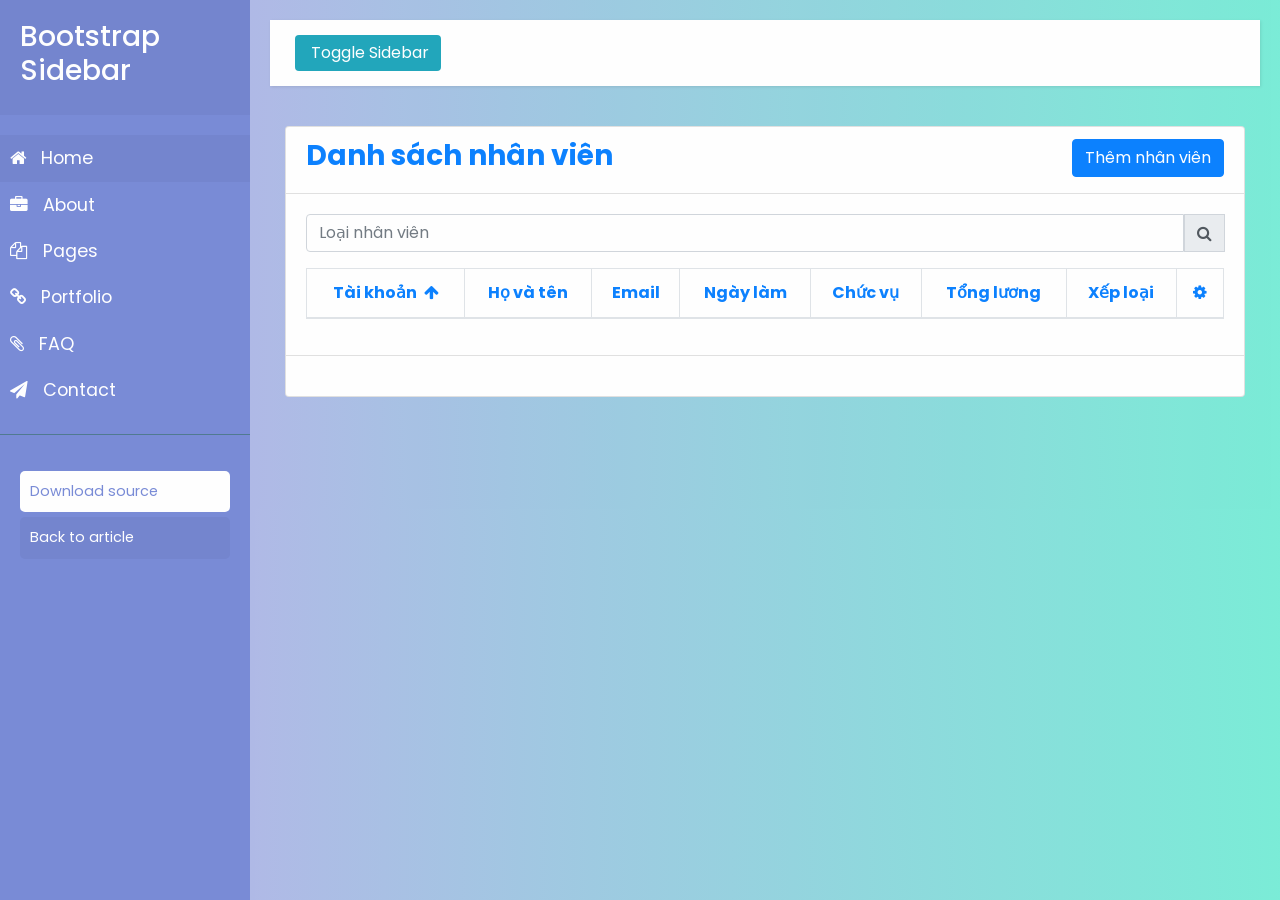
<file: baitapjs_buoi9-master/index.html>
<!DOCTYPE html>
<html lang="en">

<head>
	<meta charset="UTF-8">
	<meta name="viewport" content="width=device-width, initial-scale=1.0">
	<title>Quản lý nhân viên</title>

	<!-- Font Awesome -->
	<link rel="stylesheet" href="https://cdnjs.cloudflare.com/ajax/libs/font-awesome/4.7.0/css/font-awesome.min.css">

	<!-- Bootstrap 4 -->
	<link rel="stylesheet" href="./assets/css/bootstrap.min.css">

	<!-- JQuery UI -->
	<link rel="stylesheet" href="./assets/css/jquery-ui.min.css">

	<!-- Animate -->
	<link rel="stylesheet" href="./assets/css/animate.css">

	<!-- My CSS -->
	<link rel="stylesheet" href="./assets/css/modal.css">

	<link rel="stylesheet" href="./assets/css/style4.css">

	<link rel="stylesheet" type="text/css" href="./assets/css/main.css">
	<link rel="stylesheet" href="./assets/css/index.css">
</head>

<body>

	<div class="wrapper">
		<!-- Sidebar Holder -->
		<nav id="sidebar">
			<div class="sidebar-header">
				<h3>Bootstrap Sidebar</h3>
				<strong>BS</strong>
			</div>

			<ul class="list-unstyled components">
				<li class="active">
					<a href="#homeSubmenu">
						<i class="fa fa-home"></i>
						Home
					</a>
				</li>
				<li>
					<a href="#">
						<i class="fa fa-briefcase"></i>
						About
					</a>
					<a href="#pageSubmenu">
						<i class="fa fa-files-o"></i>
						Pages
					</a>
				</li>
				<li>
					<a href="#">
						<i class="fa fa-link"></i>
						Portfolio
					</a>
				</li>
				<li>
					<a href="#">
						<i class="fa fa-paperclip"></i>
						FAQ
					</a>
				</li>
				<li>
					<a href="#">
						<i class="fa fa-paper-plane"></i>
						Contact
					</a>
				</li>
			</ul>

			<ul class="list-unstyled CTAs">
				<li><a href="https://bootstrapious.com/tutorial/files/sidebar.zip" class="download">Download source</a>
				</li>
				<li><a href="https://bootstrapious.com/p/bootstrap-sidebar" class="article">Back to article</a></li>
			</ul>
		</nav>

		<!-- Page Content Holder -->
		<div id="content">
			<nav class="navbar navbar-default">
				<div class="container-fluid">

					<div class="navbar-header">
						<button type="button" id="sidebarCollapse" class="btn btn-info navbar-btn">
							<i class="glyphicon glyphicon-align-left"></i>
							<span>Toggle Sidebar</span>
						</button>
					</div>

					<div class="collapse navbar-collapse" id="bs-example-navbar-collapse-1">
						<ul class="nav navbar-nav navbar-right">
							<li><a href="#">Page</a></li>
							<li><a href="#">Page</a></li>
							<li><a href="#">Page</a></li>
							<li><a href="#">Page</a></li>
						</ul>
					</div>
				</div>
			</nav>


			<div class="container">
				<div class="card text-center">
					<!-- Header -->
					<div class="card-header myCardHeader">
						<div class="row">
							<div class="col-md-6">
								<h3 class="text-left text-primary font-weight-bold">Danh sách nhân viên</h3>
							</div>
							<div class="col-md-6 text-right">
								<button class="btn btn-primary" id="btnThem" data-toggle="modal"
									data-target="#myModal">Thêm nhân viên</button>
							</div>
						</div>
					</div>

					<!-- Body -->
					<div class="card-body">
						<div class="row mb-3">
							<div class="col">
								<div class="input-group">
									<input type="text" class="form-control" placeholder="Loại nhân viên"
										id="searchName">
									<div class="input-group-prepend">
										<span class="input-group-text" id="btnTimNV"><i class="fa fa-search"></i></span>
									</div>
								</div>
							</div>
						</div> 
						<table class="table table-bordered table-hover myTable">
							<thead class="text-primary">
								<tr>
									<th class="nowrap">
										<span class="mr-1">Tài khoản</span>
										<i class="fa fa-arrow-up" id="SapXepTang"></i>
										<i class="fa fa-arrow-down" id="SapXepGiam"></i>
									</th>
									<th>Họ và tên</th>
									<th>Email</th>
									<th>Ngày làm</th>
									<th>Chức vụ</th>
									<th>Tổng lương</th>
									<th>Xếp loại</th>
									<th><em class="fa fa-cog"></em></th>
								</tr>
							</thead>
							<tbody id="tableDanhSach">

							</tbody>
						</table>
					</div>

					<!-- Footer -->
					<div class="card-footer myCardFooter">
						<nav>
							<ul class="pagination justify-content-center" id="ulPhanTrang">

							</ul>
						</nav>
					</div>
				</div>
			</div>

		</div>
	</div>


	<!-- The Modal -->
	<div class="modal fade" id="myModal">
		<div class="modal-dialog">
			<div class="modal-content">

				<header class="head-form mb-0">
					<h2 id="header-title">Log In</h2>
				</header>

				<!-- Modal Header -->
				<!-- 	<div class="modal-header">
					<h4 class="modal-title" id="modal-title">Modal Heading</h4>
					<button type="button" class="close" data-dismiss="modal">&times;</button>
				</div> -->

				<!-- Modal body -->
				<div class="modal-body">

					<form role="form" id="myForm">

						<div class="form-group">
							<div class="input-group">
								<div class="input-group-prepend">
									<span class="input-group-text"><i class="fa fa-user"></i></span>
								</div>
								<input type="text" name="tk" id="tknv" class="form-control input-sm"
									placeholder="Tài khoản">
							</div>
							<div class="text text-danger" id="error-required-tknv"></div>
							<div class="text text-danger" id="error-tknv"></div>
							<span class="sp-thongbao" id="tbTKNV"></span>
						</div>

						<div class="form-group">
							<div class="input-group">
								<div class="input-group-prepend">
									<span class="input-group-text"><i class="fa fa-address-book"></i></span>
								</div>
								<input type="name" name="name" id="name" class="form-control input-sm"
									placeholder="Họ và tên">
							</div>
							<div class="text text-danger" id="error-required-name"></div>
							<div class="text text-danger fs-5" id="error-AllLetter-name"></div>
							<span class="sp-thongbao" id="tbTen"></span>
						</div>

						<div class="form-group">
							<div class="input-group">
								<div class="input-group-prepend">
									<span class="input-group-text"><i class="fa fa-envelope"></i></span>
								</div>
								<input type="email" name="email" id="email" class="form-control input-sm"
									placeholder="Email">
									
							</div>
							<div class="text text-danger" id="error-required-email"></div>
							<div class="text text-danger" id="error-email"></div>
							<span class="sp-thongbao" id="tbEmail"></span>
						</div>

						<div class="form-group">
							<div class="input-group">
								<div class="input-group-prepend">
									<span class="input-group-text"><i class="fa fa-key"></i></span>
								</div>
								<input type="password" name="password" id="password" class="form-control input-sm"
									placeholder="Mật khẩu">
									
							</div>
							<div class="text text-danger" id="error-required-password"></div>
									<div class="text text-danger" id="error-password"></div>
							<span class="sp-thongbao" id="tbMatKhau"></span>
						</div>

						<div class="form-group">
							<div class="input-group">
								<div class="input-group-prepend">
									<span class="input-group-text"><i class="fa fa-calendar"></i></span>
								</div>
								<input type="text" name="ngaylam" id="datepicker" class="form-control"
									placeholder="Ngày làm">
									
							</div>
							<div class="text text-danger" id="error-required-datepicker"></div>
							<span class="sp-thongbao" id="tbNgay"></span>
						</div>

						<div class="form-group">
							<div class="input-group">
								<div class="input-group-prepend">
									<span class="input-group-text"><i class="fa fa-money" aria-hidden="true"></i></span>
								</div>
								<input type="number" name="luongCB" id="luongCB" class="form-control input-sm"
									placeholder="Lương cơ bản">
									
							</div>
							<span class="text text-danger" id="error-required-luongCB"></span>
							<span class="text text-danger" id="error-luongCB"></span>
							<span class="sp-thongbao" id="tbLuongCB"></span>
						</div>
						<div class="form-group">
							<div class="input-group">
								<div class="input-group-prepend">
									<span class="input-group-text"><i class="fa fa-briefcase"></i></span>
								</div>
								<select class="form-control" id="chucVu">
									<option value="0">Chọn chức vụ</option>
									<option value="3">Sếp</option>
									<option value="2">Trưởng phòng</option>
									<option value="1">Nhân viên</option>
								</select>
								
							</div>
							<div class="text text-danger" id="error-chucVu"></div>
							<span class="sp-thongbao" id="tbChucVu"></span>
						</div>
						<div class="form-group">
							<div class="input-group">
								<div class="input-group-prepend">
									<span class="input-group-text"><i class="fa fa-clock-o"
											aria-hidden="true"></i></span>
								</div>
								<input type="number" name="gioLam" id="gioLam" class="form-control input-sm"
									placeholder="Giờ làm">
									<br>
									
							</div>
							<div class="text text-danger" id="error-required-gioLam"></div>
							<div class="text text-danger" id="error-gioLam"></div>
							<span class="sp-thongbao" id="tbGiolam"></span>
						</div>

					</form>
				</div>

				<!-- Modal footer -->
				<div class="modal-footer" id="modal-footer">
					<button id="btnThemNV" type="button" class="btn btn-success">Thêm người dùng</button>
					<button id="btnCapNhat" type="button" class="btn btn-success">Cập nhật</button>
					<button id="btnDong" type="button" class="btn btn-danger" data-dismiss="modal">Đóng</button>
				</div>

			</div>
		</div>
	</div>

	<!-- Bootstrap -->
	<script src="./controller/js/jquery.min.js"></script>
	<script type="text/javascript" src="./controller/js/jquery.easing.min.js"></script>
	<script type="text/javascript" src="./controller/js/popper.min.js"></script>
	<script type="text/javascript" src="./controller/js/bootstrap.min.js"></script>

	<!-- Date Picker -->
	<!-- <script src="js/jquery-ui.min.js"></script> -->
	<script src="./controller/js/jquery-ui.js"></script>
	<script src="./controller/js/datepicker.js"></script>
	<!-- Wow -->
	<!-- <script src="js/wow.min.js"></script>	
	<script>
		new WOW().init();
	</script>  -->

	<!-- <script src="js/modal.js"></script> -->


	<script type="text/javascript">
		$(document).ready(function () {
			$('#sidebarCollapse').on('click', function () {
				$('#sidebar').toggleClass('active');
			});
		});
	</script>
	<!-- validation -->
	<script src="./models/Validation.js"></script>
	<!-- js prototype -->
	<script src="./models/NhanVien.js"></script>
	<!-- js method -->
	<script src="./util/method.js"></script>
	<!-- js main -->
	<script src="./controller/index.js"></script>
</body>

</html>
</file>
<file: baitapjs_buoi9-master/assets/css/modal.css>
/* Fonts Form Google Font ::- https://fonts.google.com/  -:: */
@import url('https://fonts.googleapis.com/css?family=Abel|Abril+Fatface|Alegreya|Arima+Madurai|Dancing+Script|Dosis|Merriweather|Oleo+Script|Overlock|PT+Serif|Pacifico|Playball|Playfair+Display|Share|Unica+One|Vibur');
/* End Fonts */
/* Start Global rules */
* {
    padding: 0;
    margin: 0;
    box-sizing: border-box;
}
/* End Global rules */

/* Start body rules */
body {
    background-image: linear-gradient(-225deg, #E3FDF5 0%, #FFE6FA 100%);
background-image: linear-gradient(to top, #a8edea 0%, #fed6e3 100%);
background-attachment: fixed;
  background-repeat: no-repeat;

    font-family: 'Vibur', cursive;
/*   the main font */
    font-family: 'Abel', sans-serif;
opacity: .95;
/* background-image: linear-gradient(to top, #d9afd9 0%, #97d9e1 100%); */
}



/* |||||||||||||||||||||||||||||||||||||||||||||*/
/* //////////////////////////////////////////// */




/* End body rules */

/* Start form  attributes */
form {
    width: 450px;
    /*min-height: 500px;*/
    height: auto;
    border-radius: 5px;
    margin: 2% auto;
    box-shadow: 0 9px 50px hsla(20, 67%, 75%, 0.31);
    padding: 2%;
    background-image: linear-gradient(-225deg, #E3FDF5 50%, #FFE6FA 50%);
}
/* form Container */
form .con {
    display: -webkit-flex;
    display: flex;
  
    -webkit-justify-content: space-around;
    justify-content: space-around;
  
    -webkit-flex-wrap: wrap;
    flex-wrap: wrap;
  
      margin: 0 auto;
}

/* the header form form */
header {
    margin: 2% auto 10% auto;
    text-align: center;
}
/* Login title form form */
header h2 {
    font-size: 250%;
    font-family: 'Playfair Display', serif;
    color: #3e403f;
}
/*  A welcome message or an explanation of the login form */
header p {letter-spacing: 0.05em;}



/* //////////////////////////////////////////// */
/* //////////////////////////////////////////// */


.input-item {
    background: #fff;
    color: #333;
    padding: 14.5px 0px 15px 9px;
    border-radius: 5px 0px 0px 5px;
}



/* Show/hide password Font Icon */
#eye {
    background: #fff;
    color: #333;
  
    margin: 5.9px 0 0 0;
    margin-left: -20px;
    padding: 15px 9px 19px 0px;
    border-radius: 0px 5px 5px 0px;
  
    float: right;
    position: relative;
    right: 1%;
    top: -.2%;
    z-index: 5;
    
    cursor: pointer;
}
/* inputs form  */
input[class="form-input"]{
    width: 240px;
    height: 50px;
  
    margin-top: 2%;
    padding: 15px;
    
    font-size: 16px;
    font-family: 'Abel', sans-serif;
    color: #5E6472;
  
    outline: none;
    border: none;
  
    border-radius: 0px 5px 5px 0px;
    transition: 0.2s linear;
    
}
input[id="txt-input"] {width: 250px;}
/* focus  */
input:focus {
    transform: translateX(-2px);
    border-radius: 5px;
}

/* //////////////////////////////////////////// */
/* //////////////////////////////////////////// */

/* input[type="text"] {min-width: 250px;} */
/* buttons  */

/* Submits */
.submits {
    width: 48%;
    display: inline-block;
    float: left;
    margin-left: 2%;
}

/*       Forgot Password button FAF3DD  */
.frgt-pass {background: transparent;}

/*     Sign Up button  */
.sign-up {background: #B8F2E6;}


/* buttons hover */
button:hover {
    transform: translatey(3px);
    box-shadow: none;
}

/* buttons hover Animation */
button:hover {
    animation: ani9 0.4s ease-in-out infinite alternate;
}
@keyframes ani9 {
    0% {
        transform: translateY(3px);
    }
    100% {
        transform: translateY(5px);
    }
}
</file>
<file: baitapjs_buoi9-master/assets/css/style4.css>
/*
    DEMO STYLE
*/
@import "https://fonts.googleapis.com/css?family=Poppins:300,400,500,600,700";


body {
    font-family: 'Poppins', sans-serif;
    background: #fafafa;
}

p {
    font-family: 'Poppins', sans-serif;
    font-size: 1.1em;
    font-weight: 300;
    line-height: 1.7em; 
    color: #999;
}

a, a:hover, a:focus {
    color: inherit;
    text-decoration: none;
    transition: all 0.3s;
}

.navbar {
    padding: 15px 10px;
    background: #fff;
    border: none;
    border-radius: 0;
    margin-bottom: 40px;
    box-shadow: 1px 1px 3px rgba(0, 0, 0, 0.1);
}

.navbar-btn {
    box-shadow: none;
    outline: none !important;
    border: none;
}

.line {
    width: 100%;
    height: 1px;
    border-bottom: 1px dashed #ddd;
    margin: 40px 0;
}

i, span {
    display: inline-block;
}

/* ---------------------------------------------------
    SIDEBAR STYLE
----------------------------------------------------- */
.wrapper {
    display: flex;
    align-items: stretch;
}

#sidebar {
    min-width: 250px;
    max-width: 250px;
    background: #7386D5;
    color: #fff;
    transition: all 0.3s;
}

#sidebar.active {
    min-width: 80px;
    max-width: 80px;
    text-align: center;
}

#sidebar.active .sidebar-header h3, #sidebar.active .CTAs {
    display: none;
}

#sidebar.active .sidebar-header strong {
    display: block;
}

#sidebar ul li a {
    text-align: left;
}

#sidebar.active ul li a {
    padding: 20px 10px;
    text-align: center;
    font-size: 0.85em;
}

#sidebar.active ul li a i {
    margin-right:  0;
    display: block;
    font-size: 1.8em;
    margin-bottom: 5px;
}

#sidebar.active ul ul a {
    padding: 10px !important;
}

#sidebar.active a[aria-expanded="false"]::before, #sidebar.active a[aria-expanded="true"]::before {
    top: auto;
    bottom: 5px;
    right: 50%;
    -webkit-transform: translateX(50%);
    -ms-transform: translateX(50%);
    transform: translateX(50%);
}

#sidebar .sidebar-header {
    padding: 20px;
    background: #6d7fcc;
}

#sidebar .sidebar-header strong {
    display: none;
    font-size: 1.8em;
}

#sidebar ul.components {
    padding: 20px 0;
    border-bottom: 1px solid #47748b;
}

#sidebar ul li a {
    padding: 10px;
    font-size: 1.1em;
    display: block;
}
#sidebar ul li a:hover {
    color: #7386D5;
    background: #fff;
}
#sidebar ul li a i {
    margin-right: 10px;
}

#sidebar ul li.active > a, a[aria-expanded="true"] {
    color: #fff;
    background: #6d7fcc;
}


a[data-toggle="collapse"] {
    position: relative;
}

a[aria-expanded="false"]::before, a[aria-expanded="true"]::before {
    content: '\e259';
    display: block;
    position: absolute;
    right: 20px;
    font-family: 'Glyphicons Halflings';
    font-size: 0.6em;
}
a[aria-expanded="true"]::before {
    content: '\e260';
}


ul ul a {
    font-size: 0.9em !important;
    padding-left: 30px !important;
    background: #6d7fcc;
}

ul.CTAs {
    padding: 20px;
}

ul.CTAs a {
    text-align: center;
    font-size: 0.9em !important;
    display: block;
    border-radius: 5px;
    margin-bottom: 5px;
}

a.download {
    background: #fff;
    color: #7386D5;
}

a.article, a.article:hover {
    background: #6d7fcc !important;
    color: #fff !important;
}



/* ---------------------------------------------------
    CONTENT STYLE
----------------------------------------------------- */
#content {
    padding: 20px;
    min-height: 100vh;
    transition: all 0.3s;
}


/* ---------------------------------------------------
    MEDIAQUERIES
----------------------------------------------------- */
@media (max-width: 768px) {
    #sidebar {
        min-width: 80px;
        max-width: 80px;
        text-align: center;
        margin-left: -80px !important ;
    }
    a[aria-expanded="false"]::before, a[aria-expanded="true"]::before {
        top: auto;
        bottom: 5px;
        right: 50%;
        -webkit-transform: translateX(50%);
        -ms-transform: translateX(50%);
        transform: translateX(50%);
    }
    #sidebar.active {
        margin-left: 0 !important;
    }

    #sidebar .sidebar-header h3, #sidebar .CTAs {
        display: none;
    }

    #sidebar .sidebar-header strong {
        display: block;
    }

    #sidebar ul li a {
        padding: 20px 10px;
    }

    #sidebar ul li a span {
        font-size: 0.85em;
    }
    #sidebar ul li a i {
        margin-right:  0;
        display: block;
    }

    #sidebar ul ul a {
        padding: 10px !important;
    }

    #sidebar ul li a i {
        font-size: 1.3em;
    }
    #sidebar {
        margin-left: 0;
    }
    #sidebarCollapse span {
        display: none;
    }
}
</file>
<file: baitapjs_buoi9-master/assets/css/main.css>
.sp-thongbao {
  color: red;
  margin-left: 2px; 
  display: none;
}

#SapXepGiam{
	display: none;
}
 
#content{
	width: 100%;
	background: #74ebd5;  /* fallback for old browsers */
    background: -webkit-linear-gradient(to right, #ACB6E5, #74ebd5);  /* Chrome 10-25, Safari 5.1-6 */
    background: linear-gradient(to right, #ACB6E5, #74ebd5); /* W3C, IE 10+/ Edge, Firefox 16+, Chrome 26+, Opera 12+, Safari 7+ */

}


.myCardHeader, .myCardFooter{
	background-color: transparent;       
}
</file>
<file: baitapjs_buoi9-master/assets/css/index.css>
header, section, footer, aside, nav, main, article, figure {
	display: block;
}

img{
	max-width: 100%;
}
</file>
